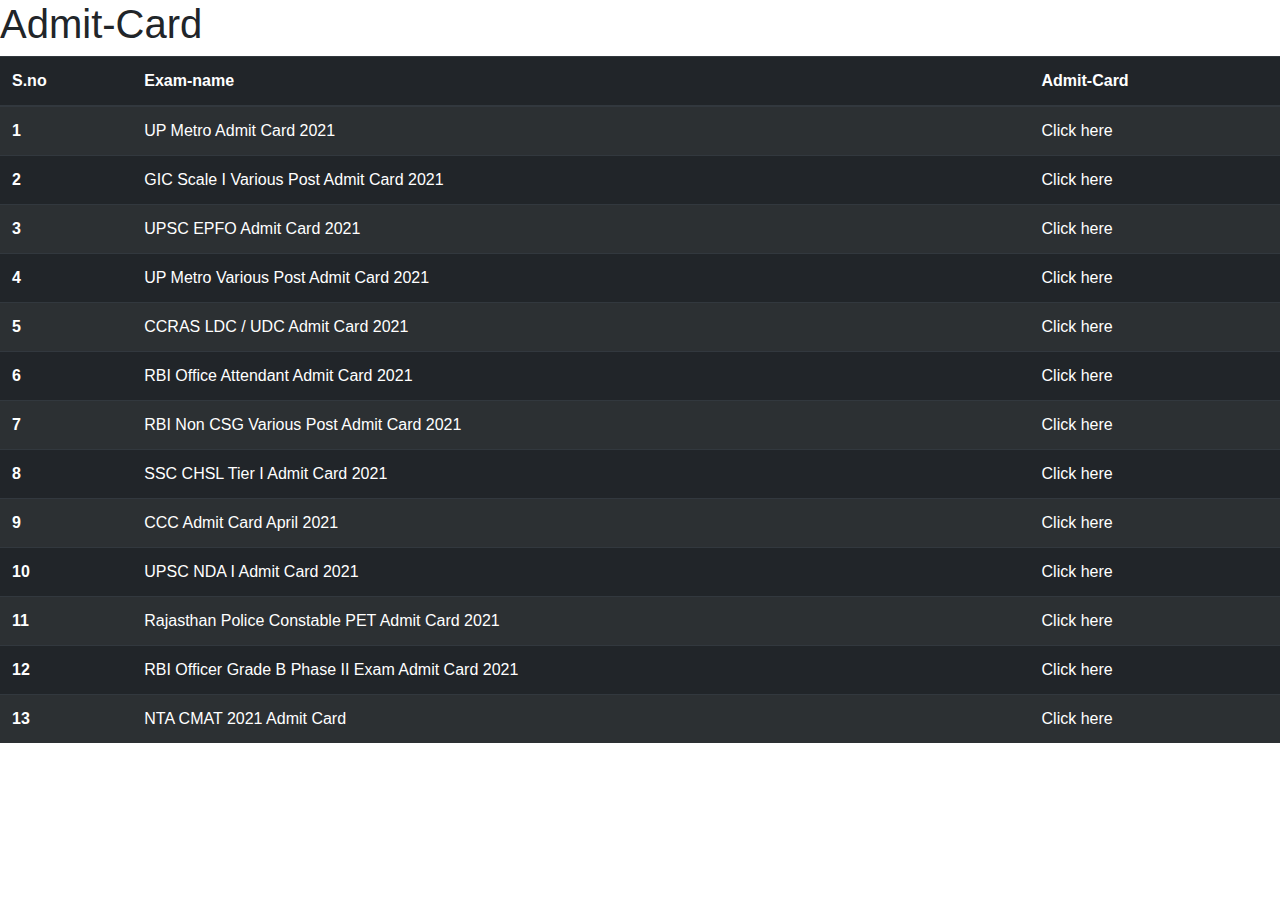
<file: Admit Card/admitcard.html>
<!doctype html>
<html lang="en">

<head>
    <!-- Required meta tags -->
    <meta charset="utf-8">
    <meta name="viewport" content="width=device-width, initial-scale=1, shrink-to-fit=no">

    <!-- Bootstrap CSS -->
    <link rel="stylesheet" href="https://maxcdn.bootstrapcdn.com/bootstrap/4.0.0/css/bootstrap.min.css"
        integrity="sha384-Gn5384xqQ1aoWXA+058RXPxPg6fy4IWvTNh0E263XmFcJlSAwiGgFAW/dAiS6JXm" crossorigin="anonymous">

    <title>Admit-Card</title>
</head>

<body>
    <h1>Admit-Card</h1>
    <table class="table table-striped table-dark">
        <thead>
            <tr>
                <th scope="col">S.no</th>
                <th scope="col">Exam-name</th>
                <th scope="col">Admit-Card</th>
            </tr>
        </thead>
        <tbody>
            <tr>
                <th scope="row">1</th>
                <td> 
                    UP Metro Admit Card 2021
                 </td>
                    <td><a href="https://cdn.digialm.com/EForms/configuredHtml/1139/70369/login.html" style="color: white;">Click here</a></td>
                </tr>
            <tr>
                <th scope="row">2</th>
                <td>GIC Scale I Various Post Admit Card 2021</td>
                <td><a href="https://ibpsonline.ibps.in/gicirsomar21/cloea_apr21/login.php?appid=7d0e2839f4ca3624ac43683c27776c26" style="color: white;">Click here</a></td>
            </tr>
            <tr>
                <th scope="row">3</th>
                <td>UPSC EPFO Admit Card 2021</td>
                <td><a href="https://upsconline.nic.in/eadmitcard/admitcard_epfo_2020/admit_card.php#hhh1" style="color: white;">Click here</a></td>
            
            </tr>
            <tr>
                <th scope="row">4</th>
                <td>UP Metro Various Post Admit Card 2021</td>
                <td><a href="https://cdn.digialm.com/EForms/configuredHtml/1139/70369/login.html" style="color: white;">Click here</a></td>
            
            </tr>
            <tr>
                <th scope="row">5</th>
                <td>CCRAS LDC / UDC Admit Card 2021</td>
                <td><a href="https://admission-delhi.nielit.gov.in/Forms/DetailsForms/frmAdmitCard.aspx" style="color: white;">Click here</a></td>
            
            </tr>
            <tr>
                <th scope="row">6</th>
                <td>RBI Office Attendant Admit Card 2021</td>
                <td><a href="https://ibpsonline.ibps.in/rbirpoafeb21/cloea_mar21/downloadClose.php" style="color: white;">Click here</a></td>
            
            </tr>
            <tr>
                <th scope="row">7</th>
                <td>RBI Non CSG Various Post Admit Card 2021</td>
                <td><a href="https://ibpsonline.ibps.in/rbisbvpfeb21/cloea_mar21/downloadClose.php" style="color: white;">Click here</a></td>
            
            </tr>
            <tr>
                <th scope="row">8</th>
                <td>SSC CHSL Tier I Admit Card 2021</td>
                <td><a href="http://ssc-cr.org/?proceed=yes" style="color: white;">Click here</a></td>
            
            </tr>
            <tr>
                <th scope="row">9</th>
                <td>CCC Admit Card April 2021</td>
                <td><a href="https://student.nielit.gov.in/Index.aspx" style="color: white;">Click here</a></td>
            
            </tr>
            <tr>
                <th scope="row">10</th>
                <td>UPSC NDA I Admit Card 2021</td>
                <td><a href="https://upsconline.nic.in/eadmitcard/admitcard_NDAI_2021/admit_card.php#hhh1" style="color: white;">Click here</a></td>
            
            </tr>
            <tr>
                <th scope="row">11</th>
                <td>Rajasthan Police Constable PET Admit Card 2021</td>
                <td><a href="https://sso.rajasthan.gov.in/signin" style="color: white;">Click here</a></td>
            
            </tr>
            <tr>
                <th scope="row">12</th>
                <td>RBI Officer Grade B Phase II Exam Admit Card 2021</td>
                <td><a href="https://ibpsonline.ibps.in/rbiscsgjan21/cloeb_feb21/downloadClose.php" style="color: white;">Click here</a></td>
            
            </tr>
            <tr>
                <th scope="row">13</th>
                <td>NTA CMAT 2021 Admit Card</td>
                <td><a href="https://testservices.nic.in/ExamSys21/downloadadmitcard/logindob.aspx?enc=Ei4cajBkK1gZSfgr53ImFU3Rihn/LCw46teQC5bcj4pUDFjvimn6qKSuic6aS6Aq" style="color: white;">Click here</a></td>
            
            </tr>
        </tbody>
    </table>

    <!-- Optional JavaScript -->
    <!-- jQuery first, then Popper.js, then Bootstrap JS -->
    <script src="https://code.jquery.com/jquery-3.2.1.slim.min.js"
        integrity="sha384-KJ3o2DKtIkvYIK3UENzmM7KCkRr/rE9/Qpg6aAZGJwFDMVNA/GpGFF93hXpG5KkN"
        crossorigin="anonymous"></script>
    <script src="https://cdnjs.cloudflare.com/ajax/libs/popper.js/1.12.9/umd/popper.min.js"
        integrity="sha384-ApNbgh9B+Y1QKtv3Rn7W3mgPxhU9K/ScQsAP7hUibX39j7fakFPskvXusvfa0b4Q"
        crossorigin="anonymous"></script>
    <script src="https://maxcdn.bootstrapcdn.com/bootstrap/4.0.0/js/bootstrap.min.js"
        integrity="sha384-JZR6Spejh4U02d8jOt6vLEHfe/JQGiRRSQQxSfFWpi1MquVdAyjUar5+76PVCmYl"
        crossorigin="anonymous"></script>
</body>

</html>
</file>
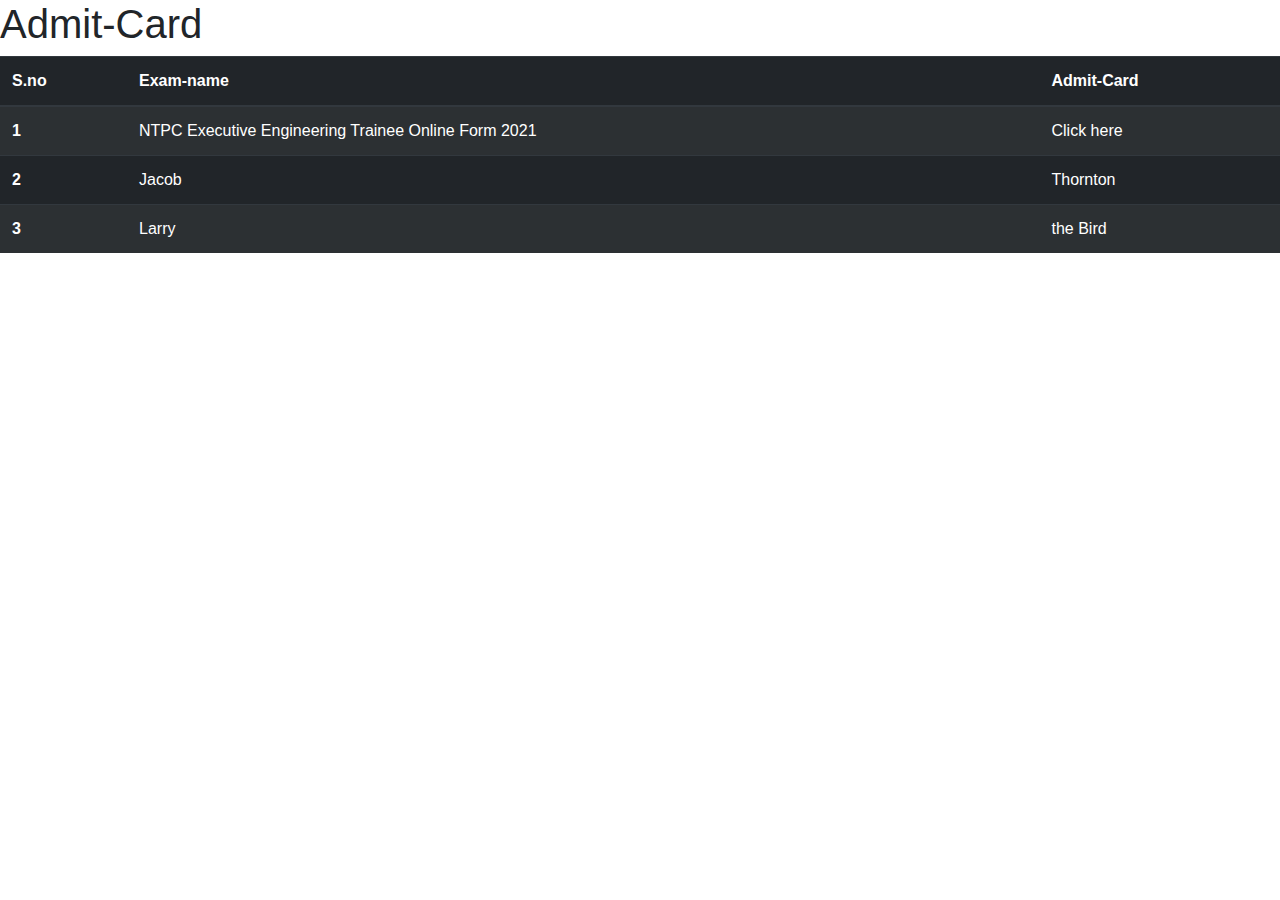
<file: Answer Key/answer-key.html>
<!doctype html>
<html lang="en">

<head>
    <!-- Required meta tags -->
    <meta charset="utf-8">
    <meta name="viewport" content="width=device-width, initial-scale=1, shrink-to-fit=no">

    <!-- Bootstrap CSS -->
    <link rel="stylesheet" href="https://maxcdn.bootstrapcdn.com/bootstrap/4.0.0/css/bootstrap.min.css"
        integrity="sha384-Gn5384xqQ1aoWXA+058RXPxPg6fy4IWvTNh0E263XmFcJlSAwiGgFAW/dAiS6JXm" crossorigin="anonymous">

    <title>Admit-Card</title>
</head>

<body>
    <h1>Admit-Card</h1>
    <table class="table table-striped table-dark">
        <thead>
            <tr>
                <th scope="col">S.no</th>
                <th scope="col">Exam-name</th>
                <th scope="col">Admit-Card</th>
            </tr>
        </thead>
        <tbody>
            <tr>
                <th scope="row">1</th>
                <td> 
                    NTPC Executive Engineering Trainee Online Form 2021
                 </td>
                    <td><a href="" style="color: white;">Click here</a></td>
                </tr>
            <tr>
                <th scope="row">2</th>
                <td>Jacob</td>
                <td>Thornton</td>
            </tr>
            <tr>
                <th scope="row">3</th>
                <td>Larry</td>
                <td>the Bird</td>
            
            </tr>
        </tbody>
    </table>

    <!-- Optional JavaScript -->
    <!-- jQuery first, then Popper.js, then Bootstrap JS -->
    <script src="https://code.jquery.com/jquery-3.2.1.slim.min.js"
        integrity="sha384-KJ3o2DKtIkvYIK3UENzmM7KCkRr/rE9/Qpg6aAZGJwFDMVNA/GpGFF93hXpG5KkN"
        crossorigin="anonymous"></script>
    <script src="https://cdnjs.cloudflare.com/ajax/libs/popper.js/1.12.9/umd/popper.min.js"
        integrity="sha384-ApNbgh9B+Y1QKtv3Rn7W3mgPxhU9K/ScQsAP7hUibX39j7fakFPskvXusvfa0b4Q"
        crossorigin="anonymous"></script>
    <script src="https://maxcdn.bootstrapcdn.com/bootstrap/4.0.0/js/bootstrap.min.js"
        integrity="sha384-JZR6Spejh4U02d8jOt6vLEHfe/JQGiRRSQQxSfFWpi1MquVdAyjUar5+76PVCmYl"
        crossorigin="anonymous"></script>
</body>

</html>
</file>
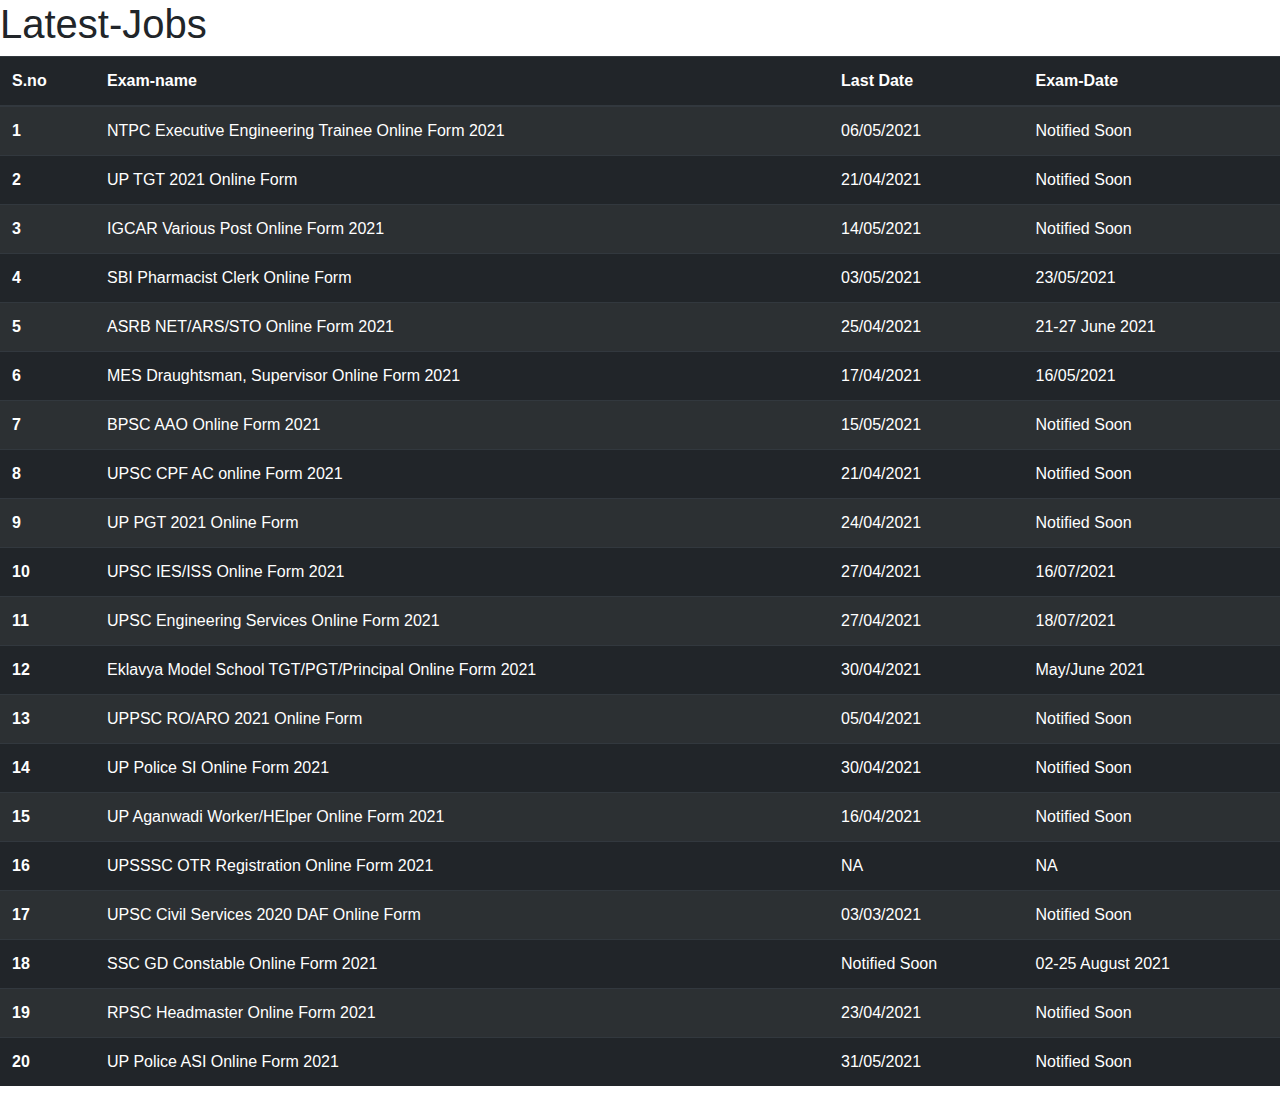
<file: Jobs/jobs.html>
<!doctype html>
<html lang="en">
<head>
    <!-- Required meta tags -->
    <meta charset="utf-8">
    <meta name="viewport" content="width=device-width, initial-scale=1, shrink-to-fit=no">

    <!-- Bootstrap CSS -->
    <link rel="stylesheet" href="https://maxcdn.bootstrapcdn.com/bootstrap/4.0.0/css/bootstrap.min.css"
        integrity="sha384-Gn5384xqQ1aoWXA+058RXPxPg6fy4IWvTNh0E263XmFcJlSAwiGgFAW/dAiS6JXm" crossorigin="anonymous">

    <title>Latest-Jobs</title>
</head>
<body>
    <h1>Latest-Jobs</h1>
    <table class="table table-striped table-dark">
        <thead>
            <tr>
                <th scope="col">S.no</th>
                <th scope="col">Exam-name</th>
                <th scope="col">Last Date</th>
                <th scope="col">Exam-Date</th>
            </tr>
        </thead>
        <tbody>
            <tr>
                <th scope="row">1</th>
                <td>
                    <a href="" style="color: white;">
                    NTPC Executive Engineering Trainee Online Form 2021
                </a>
                </td>
                    <td>06/05/2021</td>
                    <td>Notified Soon</td>
                </tr>
            <tr>
                <th scope="row">2</th>
                <td>
                    <a href="jobportal.html" style="color: white;">
                        UP TGT 2021 Online Form
                    
                </a>
                </td>
                    <td>21/04/2021</td>
                    <td>Notified Soon</td>
            </tr>
            <tr>
                <th scope="row">3</th>
                <td>
                    <a href="" style="color: white;">
                    IGCAR Various Post Online Form 2021
                </a>
                </td>
                    <td>14/05/2021</td>
                    <td>Notified Soon</td>
            </tr>
            <tr>
                <th scope="row">4</th>
                <td>
                    <a href="" style="color: white;">
                    SBI Pharmacist Clerk Online Form
                </a>
                </td>
                    <td>03/05/2021</td>
                    <td>23/05/2021</td>
            </tr>
            <tr>
                <th scope="row">5</th>
                <td>
                    <a href="" style="color: white;">
                    ASRB NET/ARS/STO Online Form 2021
                </a>
                </td>
                    <td>25/04/2021</td>
                    <td>21-27 June 2021</td>
            </tr>
            <tr>
                <th scope="row">6</th>
                <td>
                    <a href="" style="color: white;">
                    MES Draughtsman, Supervisor Online Form 2021
                </a>
                </td>
                    <td>17/04/2021</td>
                    <td>16/05/2021</td>
            </tr>
            <tr>
                <th scope="row">7</th>
                <td>
                    <a href="jobportal.html" style="color: white;">
                    BPSC AAO Online Form 2021
                </a>
                </td>
                    <td>15/05/2021</td>
                    <td>Notified Soon</td>
            </tr>
            <tr>
                <th scope="row">8</th>
                <td>
                    <a href="jobportal.html" style="color: white;">
                        UPSC CPF AC online Form 2021
                </a>
                </td>
                    <td>21/04/2021</td>
                    <td>Notified Soon</td>
            </tr>
            <tr>
                <th scope="row">9</th>
                <td>
                    <a href="" style="color: white;">
                    UP PGT 2021 Online Form
                </a>
                </td>
                    <td>24/04/2021</td>
                    <td>Notified Soon</td>
            </tr>
            <tr>
                <th scope="row">10</th>
                <td>
                    <a href="" style="color: white;">
                    UPSC IES/ISS Online Form 2021
                </a>
                </td>
                    <td>27/04/2021</td>
                    <td>16/07/2021</td>
            </tr>
            <tr>
                <th scope="row">11</th>
                <td>
                    <a href="" style="color: white;">
                    UPSC Engineering Services Online Form 2021
                </a>
                </td>
                    <td>27/04/2021</td>
                    <td>18/07/2021</td>
            </tr>
            <tr>
                <th scope="row">12</th>
                <td>
                    <a href="" style="color: white;">
                    Eklavya Model School TGT/PGT/Principal Online Form 2021
                </a>
                </td>
                    <td>30/04/2021</td>
                    <td>May/June 2021</td>
            </tr>
            <tr>
                <th scope="row">13</th>
                <td>
                    <a href="" style="color: white;">
                    UPPSC RO/ARO 2021 Online Form
                </a>
                </td>
                    <td>05/04/2021</td>
                    <td>Notified Soon</td>
            </tr>
            <tr>
                <th scope="row">14</th>
                <td>
                    <a href="" style="color: white;">
                    UP Police SI Online Form 2021
                </a>
                </td>
                    <td>30/04/2021</td>
                    <td>Notified Soon</td>
            </tr>
            <tr>
                <th scope="row">15</th>
                <td>
                    <a href="" style="color: white;">
                    UP Aganwadi Worker/HElper Online Form 2021
                </a>
                </td>
                    <td>16/04/2021</td>
                    <td>Notified Soon</td>
            </tr>
            <tr>
                <th scope="row">16</th>
                <td>
                    <a href="" style="color: white;">
                    UPSSSC OTR Registration Online Form 2021
                </a>
                </td>
                    <td>NA</td>
                    <td>NA</td>
            </tr>
            <tr>
                <th scope="row">17</th>
                <td>
                    <a href="" style="color: white;">
                    UPSC Civil Services 2020 DAF Online Form
                </a>
                </td>
                    <td>03/03/2021</td>
                    <td>Notified Soon</td>
            </tr>
            <tr>
                <th scope="row">18</th>
                <td>
                    <a href="" style="color: white;">
                    SSC GD Constable Online Form 2021
                </a>
                </td>
                    <td>Notified Soon</td>
                    <td>02-25 August 2021</td>
            </tr>
            <tr>
                <th scope="row">19</th>
                <td>
                    <a href="" style="color: white;">
                    RPSC Headmaster Online Form 2021    
                </a>
                </td>
                    <td>23/04/2021</td>
                    <td>Notified Soon</td>
            </tr>
            <tr>
                <th scope="row">20</th>
                <td>
                    <a href="" style="color: white;">
                    UP Police ASI Online Form 2021
                </a>
                </td>
                    <td>31/05/2021</td>
                    <td>Notified Soon</td>
            </tr>

        </tbody>
    </table>

    <!-- Optional JavaScript -->
    <!-- jQuery first, then Popper.js, then Bootstrap JS -->
    <script src="https://code.jquery.com/jquery-3.2.1.slim.min.js"
        integrity="sha384-KJ3o2DKtIkvYIK3UENzmM7KCkRr/rE9/Qpg6aAZGJwFDMVNA/GpGFF93hXpG5KkN"
        crossorigin="anonymous"></script>
    <script src="https://cdnjs.cloudflare.com/ajax/libs/popper.js/1.12.9/umd/popper.min.js"
        integrity="sha384-ApNbgh9B+Y1QKtv3Rn7W3mgPxhU9K/ScQsAP7hUibX39j7fakFPskvXusvfa0b4Q"
        crossorigin="anonymous"></script>
    <script src="https://maxcdn.bootstrapcdn.com/bootstrap/4.0.0/js/bootstrap.min.js"
        integrity="sha384-JZR6Spejh4U02d8jOt6vLEHfe/JQGiRRSQQxSfFWpi1MquVdAyjUar5+76PVCmYl"
        crossorigin="anonymous"></script>
</body>

</html>
</file>
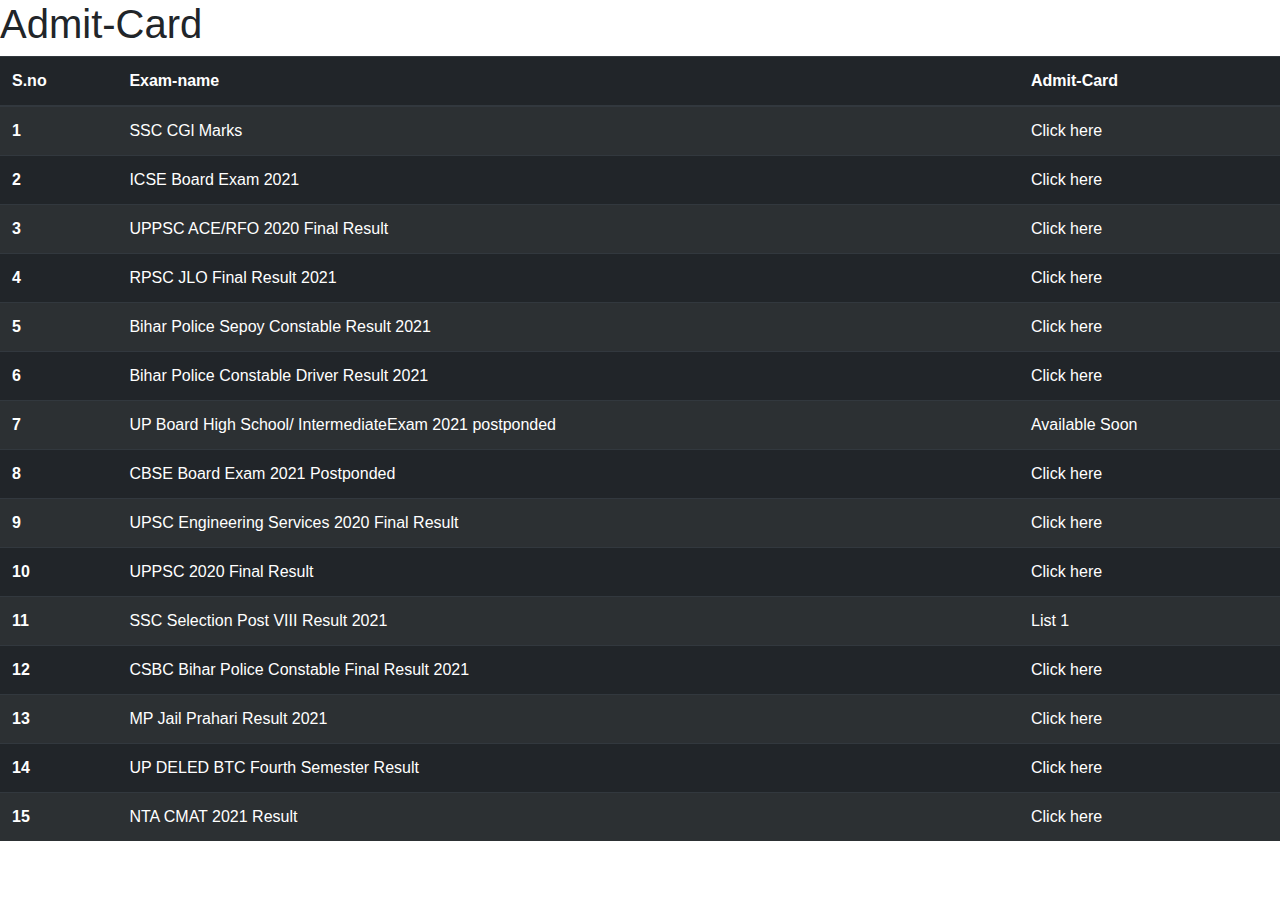
<file: Results/result.html>
<!doctype html>
<html lang="en">

<head>
    <!-- Required meta tags -->
    <meta charset="utf-8">
    <meta name="viewport" content="width=device-width, initial-scale=1, shrink-to-fit=no">

    <!-- Bootstrap CSS -->
    <link rel="stylesheet" href="https://maxcdn.bootstrapcdn.com/bootstrap/4.0.0/css/bootstrap.min.css"
        integrity="sha384-Gn5384xqQ1aoWXA+058RXPxPg6fy4IWvTNh0E263XmFcJlSAwiGgFAW/dAiS6JXm" crossorigin="anonymous">

    <title>Admit-Card</title>
</head>

<body>
    <h1>Admit-Card</h1>
    <table class="table table-striped table-dark">
        <thead>
            <tr>
                <th scope="col">S.no</th>
                <th scope="col">Exam-name</th>
                <th scope="col">Admit-Card</th>
            </tr>
        </thead>
        <tbody>
            <tr>
                <th scope="row">1</th>
                <td> 
                   SSC CGl Marks
                 </td>
                    <td><a href="https://ssc.nic.in/Portal/GetMarksStatus" style="color: white;">Click here</a></td>
            </tr>
            <tr>
                <th scope="row">2</th>
                <td> 
                   ICSE Board Exam 2021
                 </td>
                    <td><a href="https://cisce.org//UploadedFiles/PDF/Press%20Release%20-%2016042021.pdf" style="color: white;">Click here</a></td>
            </tr>
            <tr>
                <th scope="row">3</th>
                <td> 
                   UPPSC ACE/RFO 2020 Final Result
                 </td>
                    <td><a href="http://uppsc.up.nic.in/View_Notices.aspx?ID=news&N=1817" style="color: white;">Click here</a></td>
            
            </tr>
            <tr>
                <th scope="row">4</th>
                <td> 
                   RPSC JLO Final Result 2021
                 </td>
                    <td><a href="https://rpsc.rajasthan.gov.in/Static/Result/5E78660AEDD34EB08086BA89E58113A6.pdf" style="color: white;">Click here</a></td>
            
            </tr>
            <tr>
                <th scope="row">5</th>
                <td> 
                   Bihar Police Sepoy Constable Result 2021
                </td>
                    <td><a href="http://csbc.bih.nic.in/Advt/BHG/Notice-15-04-2021.pdf" style="color: white;">Click here</a></td>
            
            </tr>
            <tr>
                <th scope="row">6</th>
                <td> 
                   Bihar Police Constable Driver Result 2021
                 </td>
                    <td><a href="http://csbc.bih.nic.in/Advt/Notice-15-04-2021.pdf" style="color: white;">Click here</a></td>
            
            </tr>
            <tr>
                <th scope="row">7</th>
                <td> 
                   UP Board High School/ IntermediateExam 2021 postponded
                 </td>
                    <td><a href="https://upmsp.edu.in/" style="color: white;">Available Soon</a></td>
            
            </tr>
            <tr>
                <th scope="row">8</th>
                <td> 
                   CBSE Board Exam 2021 Postponded
                 </td>
                    <td><a href="https://www.cbse.gov.in/cbsenew/documents//EXAM%20-%202021.pdf" style="color: white;">Click here</a></td>
            
            </tr>
            <tr>
                <th scope="row">9</th>
                <td> 
                   UPSC Engineering Services 2020 Final Result
                 </td>
                    <td><a href="https://upsc.gov.in/sites/default/files/FR-EngMExam-2020-Engl-12042021.pdf" style="color: white;">Click here</a></td>
            
            </tr>
            <tr>
                <th scope="row">10</th>
                <td> 
                   UPPSC 2020 Final Result
                 </td>
                    <td><a href="http://uppsc.up.nic.in/View_Notices.aspx?ID=news&N=1817" style="color: white;">Click here</a></td>
            
            </tr>
            <tr>
                <th scope="row">11</th>
                <td> 
                   SSC Selection Post VIII Result 2021
                 </td>
                    <td><a href="https://ssc.nic.in/SSCFileServer/PortalManagement/UploadedFiles/ROLL-MAT_12042021.pdf" style="color: white;">List 1</a></td>
            
            </tr>
            <tr>
                <th scope="row">12</th>
                <td> 
                   CSBC Bihar Police Constable Final Result 2021
                 </td>
                    <td><a href="http://csbc.bih.nic.in/Advt/Notice-12-04-2021-01.pdf" style="color: white;">Click here</a></td>
            
            </tr>
            <tr>
                <th scope="row">13</th>
                <td> 
                   MP Jail Prahari Result 2021
                 </td>
                    <td><a href="http://peb.mp.gov.in/results/RESULT_20/JAIL_RES20/default_Results.htm" style="color: white;">Click here</a></td>
            
            </tr>
            <tr>
                <th scope="row">14</th>
                <td> 
                   UP DELED BTC Fourth Semester Result
                 </td>
                    <td><a href="http://btcexam.in/" style="color: white;">Click here</a></td>
            
            </tr>
            <tr>
                <th scope="row">15</th>
                <td> 
                   NTA CMAT 2021 Result
                 </td>
                    <td><a href="https://ntaresults.nic.in/resultservices/CMAT-auth-21" style="color: white;">Click here</a></td>
            
            </tr>

        </tbody>
    </table>

    <!-- Optional JavaScript -->
    <!-- jQuery first, then Popper.js, then Bootstrap JS -->
    <script src="https://code.jquery.com/jquery-3.2.1.slim.min.js"
        integrity="sha384-KJ3o2DKtIkvYIK3UENzmM7KCkRr/rE9/Qpg6aAZGJwFDMVNA/GpGFF93hXpG5KkN"
        crossorigin="anonymous"></script>
    <script src="https://cdnjs.cloudflare.com/ajax/libs/popper.js/1.12.9/umd/popper.min.js"
        integrity="sha384-ApNbgh9B+Y1QKtv3Rn7W3mgPxhU9K/ScQsAP7hUibX39j7fakFPskvXusvfa0b4Q"
        crossorigin="anonymous"></script>
    <script src="https://maxcdn.bootstrapcdn.com/bootstrap/4.0.0/js/bootstrap.min.js"
        integrity="sha384-JZR6Spejh4U02d8jOt6vLEHfe/JQGiRRSQQxSfFWpi1MquVdAyjUar5+76PVCmYl"
        crossorigin="anonymous"></script>
</body>

</html>
</file>
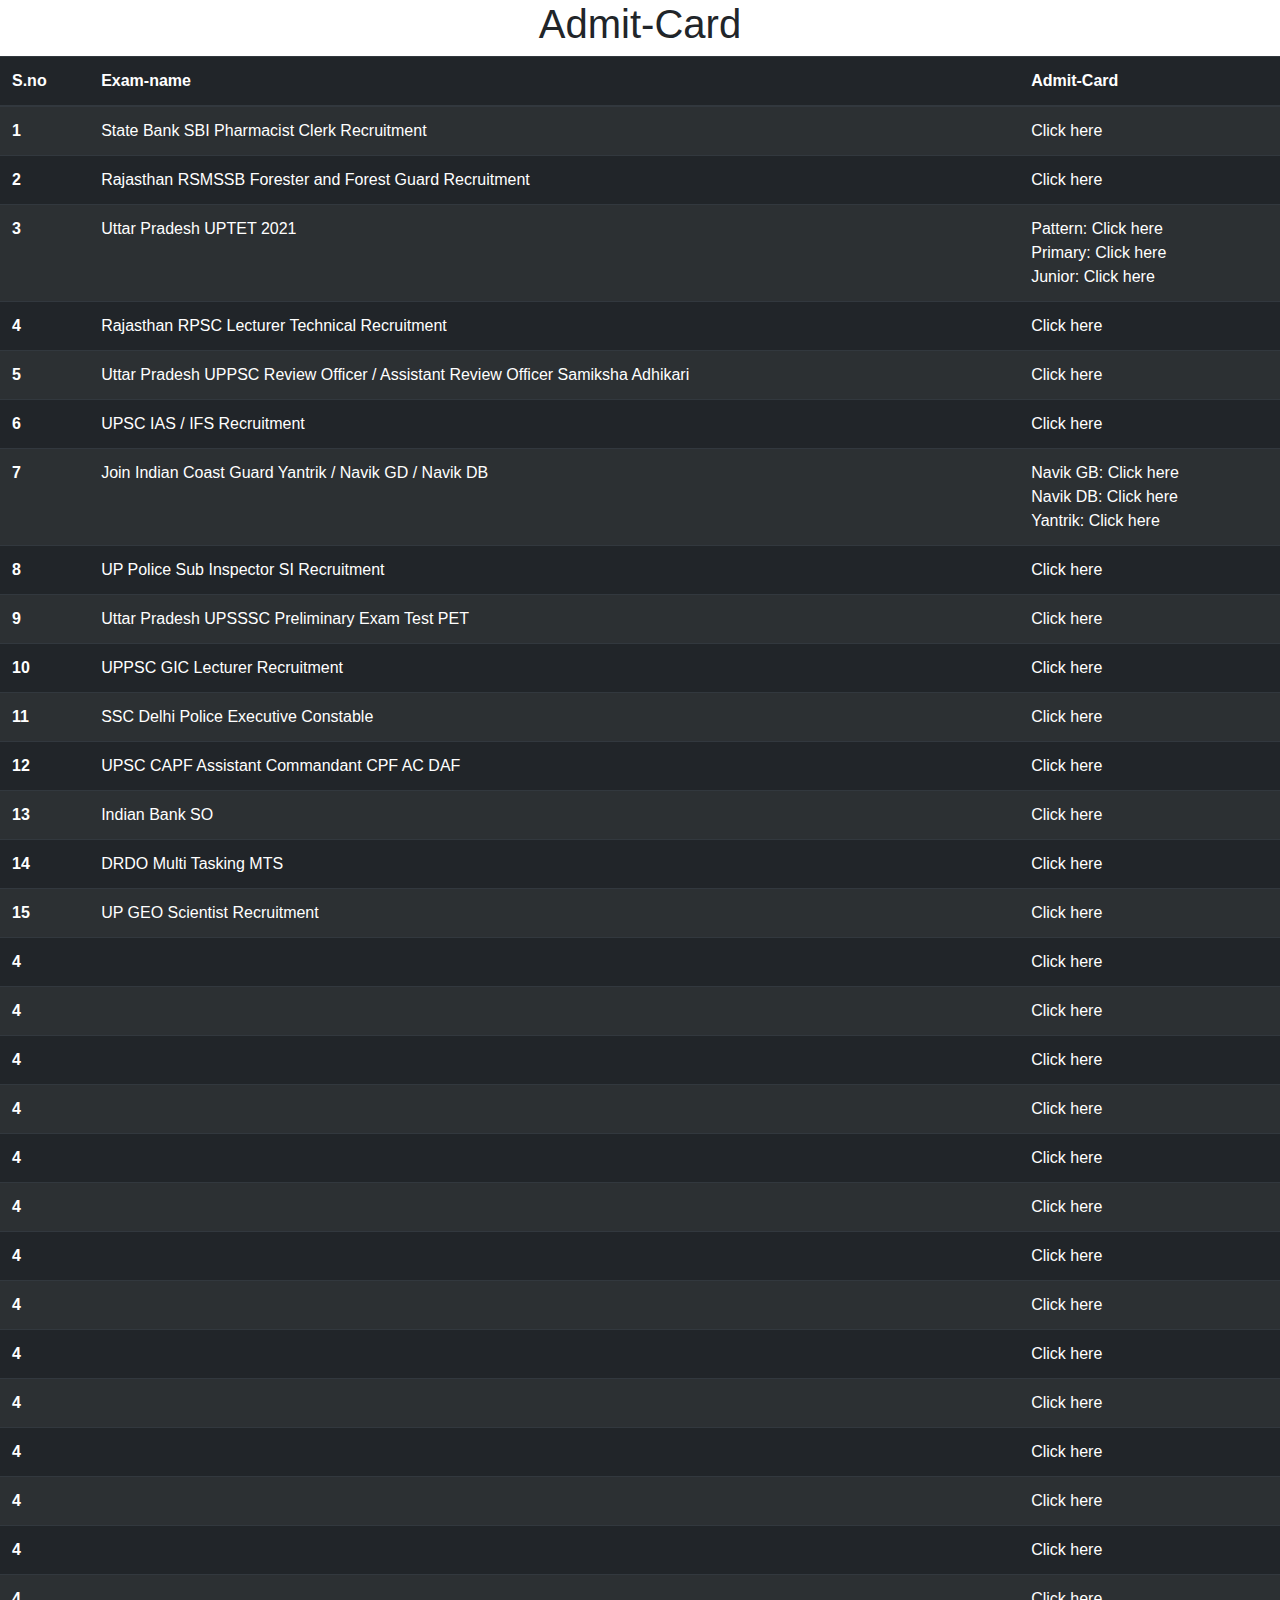
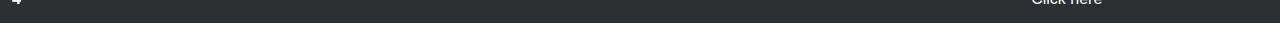
<file: Syllabus/syllabus.html>
<!doctype html>
<html lang="en">

<head>
    <!-- Required meta tags -->
    <meta charset="utf-8">
    <meta name="viewport" content="width=device-width, initial-scale=1, shrink-to-fit=no">

    <!-- Bootstrap CSS -->
    <link rel="stylesheet" href="https://maxcdn.bootstrapcdn.com/bootstrap/4.0.0/css/bootstrap.min.css"
        integrity="sha384-Gn5384xqQ1aoWXA+058RXPxPg6fy4IWvTNh0E263XmFcJlSAwiGgFAW/dAiS6JXm" crossorigin="anonymous">

    <title>Admit-Card</title>
</head>

<body>
    <h1 style="text-align: center;">Admit-Card</h1>
    <table class="table table-striped table-dark">
        <thead>
            <tr>
                <th scope="col">S.no</th>
                <th scope="col">Exam-name</th>
                <th scope="col">Admit-Card</th>
            </tr>
        </thead>
        <tbody>
            <tr>
                <th scope="row">1</th>
                <td>
                    State Bank SBI Pharmacist Clerk Recruitment
                </td>
                <td><a href="https://drive.google.com/file/d/1mb1acL6wbc0PJA67Uzgh913B43wmda-3/view"
                        style="color: white;">Click here</a></td>
            </tr>
            <tr>
                <th scope="row">2</th>
                <td>
                    Rajasthan RSMSSB Forester and Forest Guard Recruitment
                </td>
                <td><a href="https://rsmssb.rajasthan.gov.in/Static/files/Syllabus_Forest_19032021.pdf"
                        style="color: white;">Click here</a></td>
            </tr>
            <tr>
                <th scope="row">3</th>
                <td>
                    Uttar Pradesh UPTET 2021
                </td>
                <td>Pattern:<a href="https://drive.google.com/file/d/1vxKnresfUzzuXwbMlL2DIUMIW7rjoojB/view"
                        style="color: white;"> Click here</a> <br>
                Primary:<a href="https://drive.google.com/file/d/1ToFiZ8fqV71pOGXnOY6r-S_GBa-XKdrP/view"
                        style="color: white;"> Click here</a> <br>
               Junior:<a href="https://drive.google.com/file/d/1_fflvEFobbBQumTamQHXbWGONVdlrZyi/view"
                        style="color: white;"> Click here</a></td>
            </tr>
            <tr>
                <th scope="row">4</th>
                <td>
                    Rajasthan RPSC Lecturer Technical Recruitment 
                </td>
                <td><a href="https://rpsc.rajasthan.gov.in/syllabus?Pie=267"
                        style="color: white;">Click here</a></td>
            </tr>
            <tr>
                <th scope="row">5</th>
                <td>
                    Uttar Pradesh UPPSC Review Officer / Assistant Review Officer Samiksha Adhikari
                </td>
                <td><a href="https://drive.google.com/file/d/1PYChDrbiSUBVag-EYPQm9vRgI8M_BDrY/view"
                        style="color: white;">Click here</a></td>
            </tr>
            <tr>
                <th scope="row">6</th>
                <td>
                    UPSC IAS / IFS Recruitment
                </td>
                <td><a href="https://drive.google.com/file/d/1vUFLSFSZHEQeLaz0QzqxOBsA7i2eHVT0/view"
                        style="color: white;">Click here</a></td>
            </tr>
            <tr>
                <th scope="row">7</th>
                <td>
                    Join Indian Coast Guard Yantrik / Navik GD / Navik DB
                </td>
                <td>Navik GB: <a href="https://drive.google.com/file/d/1OyRV_Vd_UnO29qW4R-LrrnBVn6vZTlbH/view?usp=sharing"
                        style="color: white;"> Click here</a> <br>
                     Navik DB:    <a href="https://drive.google.com/file/d/1y-eGH1cSxQXmjkLxS207UAU9zfGXmDOQ/view"
                        style="color: white;"> Click here</a> <br>
                     Yantrik:   <a href="https://drive.google.com/file/d/1hr6rEIywenNo3pUTW3jPNPSivf5AaYBi/view"
                        style="color: white;"> Click here</a></td>
            </tr>
            <tr>
                <th scope="row">8</th>
                <td>
                    UP Police Sub Inspector SI Recruitment
                </td>
                <td><a href="https://drive.google.com/file/d/13cI6-seqa8AIjLfSLJAGrs1T7Egs2Sc_/view"
                        style="color: white;">Click here</a></td>
            </tr>
            <tr>
                <th scope="row">9</th>
                <td>
                    Uttar Pradesh UPSSSC Preliminary Exam Test PET
                </td>
                <td><a href="https://drive.google.com/file/d/1XE_LLzOmrx-POhhDKTBH2MU0ur-gU1bP/view"
                        style="color: white;">Click here</a></td>
            </tr>
            <tr>
                <th scope="row">10</th>
                <td>
                    UPPSC GIC Lecturer Recruitment
                </td>
                <td><a href="https://www.sarkariresults.org.in/wp-content/uploads/2020/12/uppsc-gic-lecturer-syllabus-for-all-subject-sarkari-result-com.pdf"
                        style="color: white;">Click here</a></td>
            </tr>
            <tr>
                <th scope="row">11</th>
                <td>
                    SSC Delhi Police Executive Constable
                </td>
                <td><a href="https://drive.google.com/file/d/1PMi28nYdz0WOzNJh9QjOOFbLdFpxAjTe/view"
                        style="color: white;">Click here</a></td>
            </tr>
            <tr>
                <th scope="row">12</th>
                <td>
                    UPSC CAPF Assistant Commandant CPF AC DAF
                </td>
                <td><a href="https://drive.google.com/file/d/1fxIbMC_anrNEyekjYaxPTBr0K9cHWyF0/view"
                        style="color: white;">Click here</a></td>
            </tr>
            <tr>
                <th scope="row">13</th>
                <td>
                    Indian Bank SO
                </td>
                <td><a href="https://drive.google.com/file/d/1egXBZFUn8fNZfm7cJortp8IWDlmWmWCz/view"
                        style="color: white;">Click here</a></td>
            </tr>
            <tr>
                <th scope="row">14</th>
                <td>
                    DRDO Multi Tasking MTS
                </td>
                <td><a href="https://drive.google.com/file/d/1xEMWugGZ4WnnEZECRZ0WxEVy194XHRrD/view"
                        style="color: white;">Click here</a></td>
            </tr>
            <tr>
                <th scope="row">15</th>
                <td>
                    UP GEO Scientist Recruitment
                </td>
                <td><a href="https://drive.google.com/file/d/10tpWCYgofwZ2tQpoGrAghSiNYtsGvEA_/view"
                        style="color: white;">Click here</a></td>
            </tr>
            <tr>
                <th scope="row">4</th>
                <td>
                   
                </td>
                <td><a href=""
                        style="color: white;">Click here</a></td>
            </tr>
            <tr>
                <th scope="row">4</th>
                <td>
                   
                </td>
                <td><a href=""
                        style="color: white;">Click here</a></td>
            </tr>
            <tr>
                <th scope="row">4</th>
                <td>
                   
                </td>
                <td><a href=""
                        style="color: white;">Click here</a></td>
            </tr>
            <tr>
                <th scope="row">4</th>
                <td>
                   
                </td>
                <td><a href=""
                        style="color: white;">Click here</a></td>
            </tr>
            <tr>
                <th scope="row">4</th>
                <td>
                   
                </td>
                <td><a href=""
                        style="color: white;">Click here</a></td>
            </tr>
            <tr>
                <th scope="row">4</th>
                <td>
                   
                </td>
                <td><a href=""
                        style="color: white;">Click here</a></td>
            </tr>
            <tr>
                <th scope="row">4</th>
                <td>
                   
                </td>
                <td><a href=""
                        style="color: white;">Click here</a></td>
            </tr>
            <tr>
                <th scope="row">4</th>
                <td>
                   
                </td>
                <td><a href=""
                        style="color: white;">Click here</a></td>
            </tr>
            <tr>
                <th scope="row">4</th>
                <td>
                   
                </td>
                <td><a href=""
                        style="color: white;">Click here</a></td>
            </tr>
            <tr>
                <th scope="row">4</th>
                <td>
                   
                </td>
                <td><a href=""
                        style="color: white;">Click here</a></td>
            </tr>
            <tr>
                <th scope="row">4</th>
                <td>
                   
                </td>
                <td><a href=""
                        style="color: white;">Click here</a></td>
            </tr>
            <tr>
                <th scope="row">4</th>
                <td>
                   
                </td>
                <td><a href=""
                        style="color: white;">Click here</a></td>
            </tr>
            <tr>
                <th scope="row">4</th>
                <td>
                   
                </td>
                <td><a href=""
                        style="color: white;">Click here</a></td>
            </tr>
            <tr>
                <th scope="row">4</th>
                <td>
                   
                </td>
                <td><a href=""
                        style="color: white;">Click here</a></td>
            </tr>

        </tbody>
    </table>

    <!-- Optional JavaScript -->
    <!-- jQuery first, then Popper.js, then Bootstrap JS -->
    <script src="https://code.jquery.com/jquery-3.2.1.slim.min.js"
        integrity="sha384-KJ3o2DKtIkvYIK3UENzmM7KCkRr/rE9/Qpg6aAZGJwFDMVNA/GpGFF93hXpG5KkN"
        crossorigin="anonymous"></script>
    <script src="https://cdnjs.cloudflare.com/ajax/libs/popper.js/1.12.9/umd/popper.min.js"
        integrity="sha384-ApNbgh9B+Y1QKtv3Rn7W3mgPxhU9K/ScQsAP7hUibX39j7fakFPskvXusvfa0b4Q"
        crossorigin="anonymous"></script>
    <script src="https://maxcdn.bootstrapcdn.com/bootstrap/4.0.0/js/bootstrap.min.js"
        integrity="sha384-JZR6Spejh4U02d8jOt6vLEHfe/JQGiRRSQQxSfFWpi1MquVdAyjUar5+76PVCmYl"
        crossorigin="anonymous"></script>
</body>

</html>
</file>
